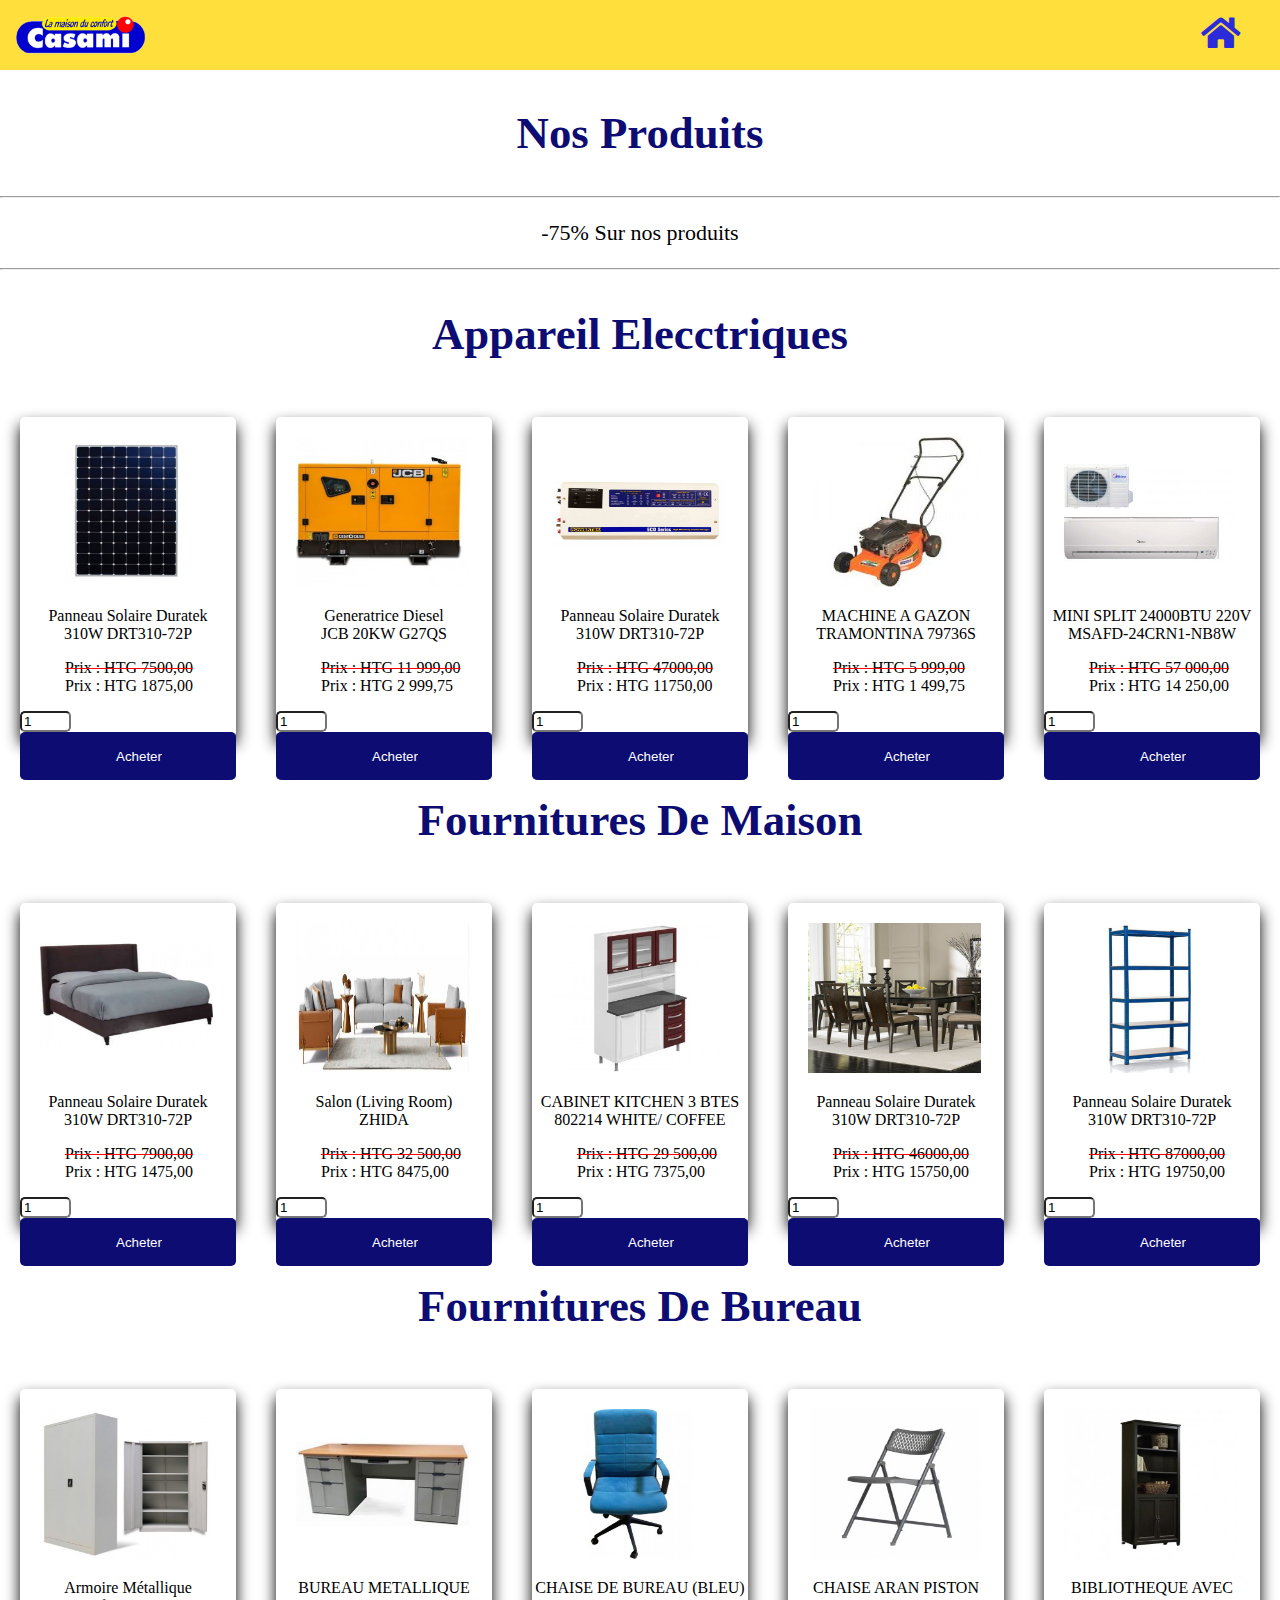
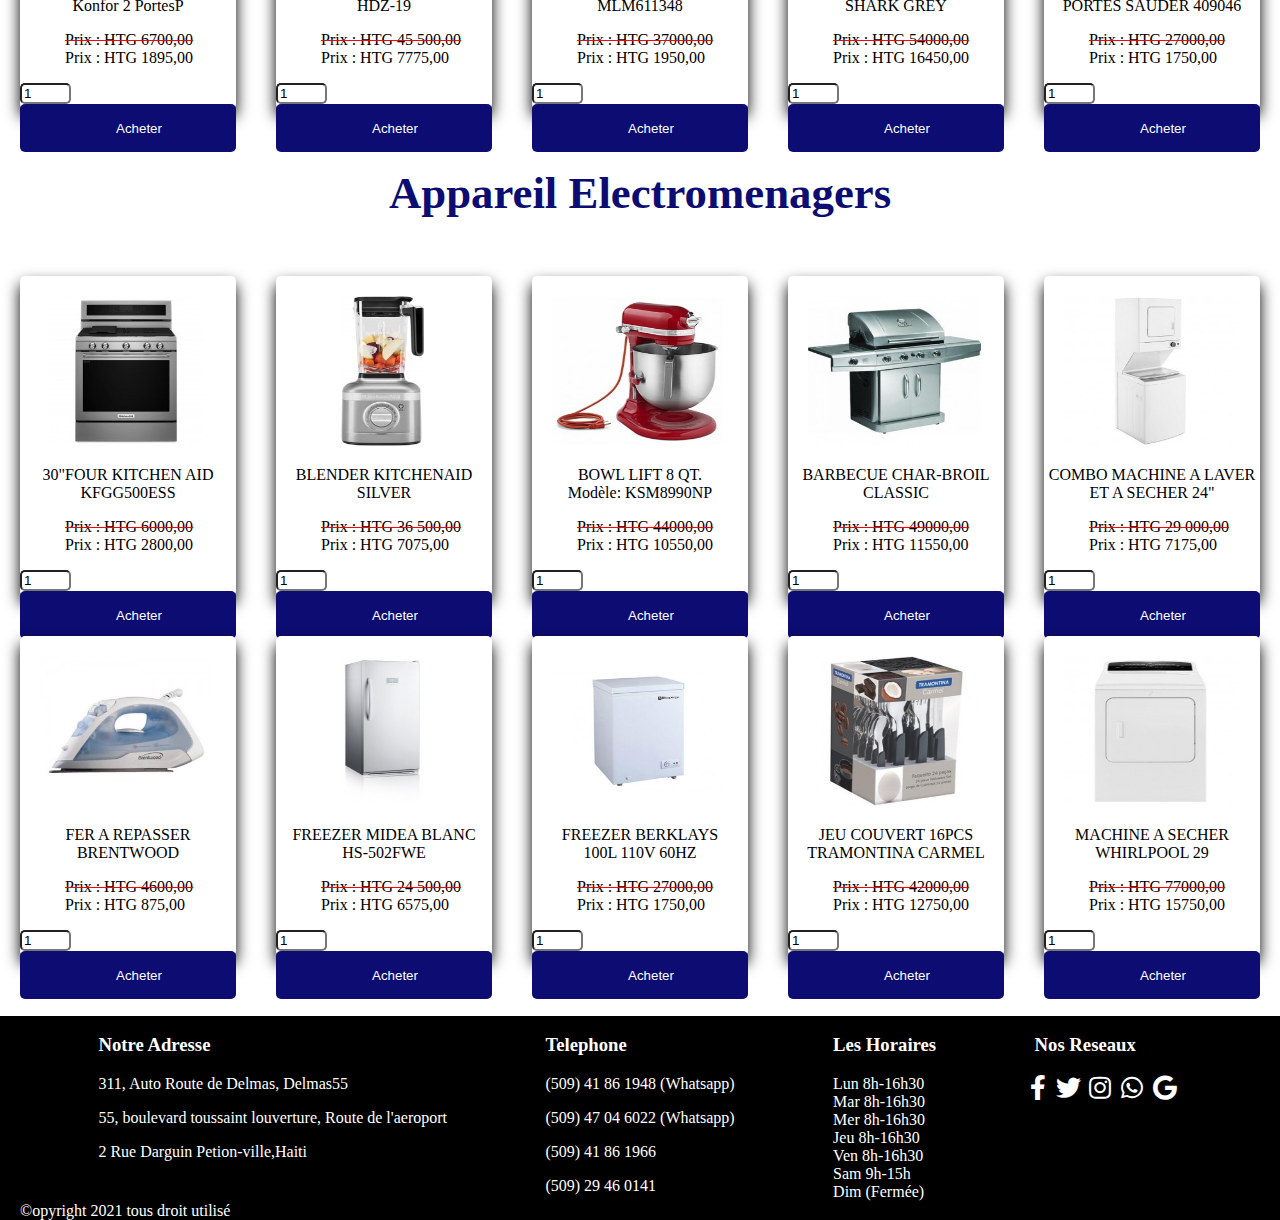
<file: boutique.html>
<!DOCTYPE html>
<html lang="en">
<head>
    <meta charset="UTF-8">
    <meta http-equiv="X-UA-Compatible" content="IE=edge">
    <meta name="viewport" content="width=device-width, initial-scale=1.0">
    <title>Casami.Haiti</title>
    <link rel="stylesheet" href="style.css">
    <link rel="stylesheet" href="fontawesome/css/all.min.css">
    <link rel="icon" href="images/Copie de casami.png">
</head>
<body>
    <header>
        <nav class="nav1">
            <ul>
                <li><a href="index.html"><i id="icons6" class="fas fa-home"></i></a></li>
                <li id="logo"><img class="a" src="images/Copie de casami.png" alt=""></li>
            </ul>
        </nav>
    </header>
    <main>
        <h2>Nos Produits</h2>
        <hr>
        <p id="t">-75% Sur nos produits</p>
        <hr>
    <section id="section5">
        <h2>Appareil Elecctriques</h2>
         <div class="content"> 
            <div class="cart">
                <img id="i1" src="images/GSPS-DURA310W-270x270.jpg" alt="">
                <p id="p1">Panneau Solaire Duratek <br>310W DRT310-72P</p>
                <ul>
                    <li id="li1">Prix : HTG 7500,00 </li>
                    <li id="li2">Prix : HTG 1875,00 </li>
                </ul>
                <input type="number" name="nombres" value="1" id="nob">
                <div id="bt">
                <input id="bouton" type="button" value="Acheter">
                </div>
            </div>

            <div class="cart">
                <img id="i1" src="images/GDGN-JCBG20QS-270x270.jpg" alt="">
                <p id="p1">Generatrice Diesel<br>JCB 20KW G27QS</p>
                <ul>
                    <li id="li1">Prix : HTG 11 999,00 </li>
                    <li id="li2">Prix : HTG 2 999,75</li>
                </ul>
                <input type="number" name="nombres" value="1" id="nob">
                <div id="bt">
                <input id="bouton" type="button" value="Acheter">
                </div>
            </div>

            <div class="cart">
                <img id="i1" src="images/17POPTMWEC01512-1-550x550w.jpg" alt="">
                <p id="p1">Panneau Solaire Duratek <br>310W DRT310-72P</p>
                <ul>
                    <li id="li1">Prix : HTG 47000,00 </li>
                    <li id="li2">Prix : HTG 11750,00 </li>
                </ul>
                <input type="number" name="nombres" value="1" id="nob">
                <div id="bt">
                <input id="bouton" type="button" value="Acheter">
                </div>
            </div>
            <div class="cart">
                <img id="i1" src="images/GGMG-TR79736401-270x270.jpg" alt="">
                <p id="p1">MACHINE A GAZON TRAMONTINA 79736S</p>
                <ul>
                    <li id="li1">Prix : HTG 5 999,00 </li>
                    <li id="li2">Prix : HTG 1 499,75</li>
                </ul>
                <input type="number" name="nombres" value="1" id="nob">
                <div id="bt">
                <input id="bouton" type="button" value="Acheter">
                </div>
            </div>

            <div class="cart">
                <img id="i1" src="images/Midea_24000 BTU-270x270.jpg" alt="">
                <p id="p1">MINI SPLIT 24000BTU 220V MSAFD-24CRN1-NB8W</p>
                <ul>
                    <li id="li1">Prix : HTG 57 000,00 </li>
                    <li id="li2">Prix : HTG 14 250,00 </li>
                </ul>
                <input type="number" name="nombres" value="1" id="nob">
                <div id="bt">
                <input id="bouton" type="button" value="Acheter">
                </div>
            </div>
           
        </div>
        <H2>Fournitures De Maison</H2>
        <div class="content">
            <div class="cart">
                <img id="i1" src="images/MCLI-MLM170960-1000x1000.jpg" alt="">
                <p id="p1">Panneau Solaire Duratek <br>310W DRT310-72P</p>
                <ul>
                    <li id="li1">Prix : HTG 7900,00 </li>
                    <li id="li2">Prix : HTG 1475,00 </li>
                </ul>
                <input type="number" name="nombres" value="1" id="nob">
                <div id="bt">
                <input id="bouton" type="button" value="Acheter">
                </div>
            </div>

            <div class="cart">
                <img id="i1" src="images/Capture1.JPG" alt="">
                <p id="p1">Salon (Living Room)<br>ZHIDA</p>
                <ul>
                    <li id="li1">Prix : HTG 32 500,00 </li>
                    <li id="li2">Prix : HTG 8475,00</li>
                </ul>
                <input type="number" name="nombres" value="1" id="nob">
                <div id="bt">
                <input id="bouton" type="button" value="Acheter">
                </div>
            </div>

            <div class="cart">
                <img id="i1" src="images/MMOF-MD802214WC-270x270.jpg" alt="">
                <p id="p1">CABINET KITCHEN 3 BTES <br>802214 WHITE/ COFFEE</p>
                <ul>
                    <li id="li1">Prix : HTG 29 500,00 </li>
                    <li id="li2">Prix : HTG 7375,00</li>
                </ul>
                <input type="number" name="nombres" value="1" id="nob">
                <div id="bt">
                <input id="bouton" type="button" value="Acheter">
                </div>
            </div>

            <div class="cart">
                <img id="i1" src="images/MMJE-HE1419-88-1000x1000.jpg" alt="">
                <p id="p1">Panneau Solaire Duratek <br>310W DRT310-72P</p>
                <ul>
                    <li id="li1">Prix : HTG 46000,00 </li>
                    <li id="li2">Prix : HTG 15750,00 </li>
                </ul>
                <input type="number" name="nombres" value="1" id="nob">
                <div id="bt">
                <input id="bouton" type="button" value="Acheter">
                </div>
            </div>
            <div class="cart">
                <img id="i1" src="images/etagere-5-etageres-en-metal-coloris-bleu-dim-h.jpg" alt="">
                <p id="p1">Panneau Solaire Duratek <br>310W DRT310-72P</p>
                <ul>
                    <li id="li1">Prix : HTG 87000,00 </li>
                    <li id="li2">Prix : HTG 19750,00 </li>
                </ul>
                <input type="number" name="nombres" value="1" id="nob">
                <div id="bt">
                <input id="bouton" type="button" value="Acheter">
                </div>
            </div>
        </div>
            <h2>Fournitures De Bureau</h2>
            <div class="content">
                <div class="cart">
                    <img id="i1" src="images/MBCL-LSHDC06A-1000x1000.jpg" alt="">
                    <p id="p1">Armoire Métallique<br>Konfor 2 PortesP</p>
                    <ul>
                        <li id="li1">Prix : HTG 6700,00 </li>
                        <li id="li2">Prix : HTG 1895,00 </li>
                    </ul>
                    <input type="number" name="nombres" value="1" id="nob">
                    <div id="bt">
                    <input id="bouton" type="button" value="Acheter">
                    </div>
                </div>
    
                <div class="cart">
                    <img id="i1" src="images/MBBU-LSHDZ19-270x270.jpg" alt="">
                    <p id="p1">BUREAU METALLIQUE <br>HDZ-19</p>
                    <ul>
                        <li id="li1">Prix : HTG 45 500,00 </li>
                        <li id="li2">Prix : HTG 7775,00</li>
                    </ul>
                    <input type="number" name="nombres" value="1" id="nob">
                    <div id="bt">
                    <input id="bouton" type="button" value="Acheter">
                    </div>
                </div>
    
                <div class="cart">
                    <img id="i1" src="images/MBCH-MLM611348B-270x270.jpg" alt="">
                    <p id="p1">CHAISE DE BUREAU (BLEU) <br>MLM611348</p>
                    <ul>
                        <li id="li1">Prix : HTG 37000,00 </li>
                        <li id="li2">Prix : HTG 1950,00 </li>
                    </ul>
                    <input type="number" name="nombres" value="1" id="nob">
                    <div id="bt">
                    <input id="bouton" type="button" value="Acheter">
                    </div>
                </div>
                <div class="cart">
                    <img id="i1" src="images/MBCH-ZO9X002A-270x270.jpg" alt="">
                    <p id="p1">CHAISE ARAN PISTON SHARK GREY</p>
                    <ul>
                        <li id="li1">Prix : HTG 54000,00 </li>
                        <li id="li2">Prix : HTG 16450,00 </li>
                    </ul>
                    <input type="number" name="nombres" value="1" id="nob">
                    <div id="bt">
                    <input id="bouton" type="button" value="Acheter">
                    </div>
                </div>
                <div class="cart">
                    <img id="i1" src="images/MBBI-SA409046-270x270.jpg" alt="">
                    <p id="p1">BIBLIOTHEQUE AVEC PORTES SAUDER 409046</p>
                    <ul>
                        <li id="li1">Prix : HTG 27000,00 </li>
                        <li id="li2">Prix : HTG 1750,00 </li>
                    </ul>
                    <input type="number" name="nombres" value="1" id="nob">
                    <div id="bt">
                    <input id="bouton" type="button" value="Acheter">
                    </div>
                </div>
            </div>
            <h2>Appareil Electromenagers</h2>
            <div class="content">
                <div class="cart">
                    <img id="i1" src="images/EGFO-KA500ESS-270x270.jpg" alt="">
                    <p id="p1">30"FOUR KITCHEN AID<br>KFGG500ESS</p>
                    <ul>
                        <li id="li1">Prix : HTG 6000,00 </li>
                        <li id="li2">Prix : HTG 2800,00 </li>
                    </ul>
                    <input type="number" name="nombres" value="1" id="nob">
                    <div id="bt">
                    <input id="bouton" type="button" value="Acheter">
                    </div>
                </div>
    
                <div class="cart">
                    <img id="i1" src="images/EPBL-KA4027CU-270x270.jpg" alt="">
                    <p id="p1">BLENDER KITCHENAID SILVER</p>
                    <ul>
                        <li id="li1">Prix : HTG 36 500,00 </li>
                        <li id="li2">Prix : HTG 7075,00</li>
                    </ul>
                    <input type="number" name="nombres" value="1" id="nob">
                    <div id="bt">
                    <input id="bouton" type="button" value="Acheter">
                    </div>
                </div>
    
                <div class="cart">
                    <img id="i1" src="images/EPSM-KA8990NP-270x270.jpg" alt="">
                    <p id="p1">BOWL LIFT 8 QT.<br>Modèle: KSM8990NP</p>
                    <ul>
                        <li id="li1">Prix : HTG 44000,00 </li>
                        <li id="li2">Prix : HTG 10550,00 </li>
                    </ul>
                    <input type="number" name="nombres" value="1" id="nob">
                    <div id="bt">
                    <input id="bouton" type="button" value="Acheter">
                    </div>
                </div>
                <div class="cart">
                    <img id="i1" src="images/C-45G-270x270.jpg" alt="">
                    <p id="p1">BARBECUE CHAR-BROIL CLASSIC</p>
                    <ul>
                        <li id="li1">Prix : HTG 49000,00 </li>
                        <li id="li2">Prix : HTG 11550,00 </li>
                    </ul>
                    <input type="number" name="nombres" value="1" id="nob">
                    <div id="bt">
                    <input id="bouton" type="button" value="Acheter">
                    </div>
                </div>
                <div class="cart">
                    <img id="i1" src="images/EGML-WP244024HW-270x270.jpg" alt="">
                    <p id="p1">COMBO MACHINE A LAVER ET A SECHER 24"</p>
                    <ul>
                        <li id="li1">Prix : HTG 29 000,00 </li>
                        <li id="li2">Prix : HTG 7175,00</li>
                    </ul>
                    <input type="number" name="nombres" value="1" id="nob">
                    <div id="bt">
                    <input id="bouton" type="button" value="Acheter">
                    </div>
                </div>
            </div>
            <div class="content">
                <div class="cart">
                    <img id="i1" src="images/EPFR-BWMPI52-270x270.jpeg" alt="">
                    <p id="p1">FER A REPASSER BRENTWOOD</p>
                    <ul>
                        <li id="li1">Prix : HTG 4600,00 </li>
                        <li id="li2">Prix : HTG 875,00 </li>
                    </ul>
                    <input type="number" name="nombres" value="1" id="nob">
                    <div id="bt">
                    <input id="bouton" type="button" value="Acheter">
                    </div>
                </div>
    
                <div class="cart">
                    <img id="i1" src="images/EGFZ-MIHS502F-270x270.jpg" alt="">
                    <p id="p1">FREEZER MIDEA BLANC<br>HS-502FWE</p>
                    <ul>
                        <li id="li1">Prix : HTG 24 500,00 </li>
                        <li id="li2">Prix : HTG 6575,00</li>
                    </ul>
                    <input type="number" name="nombres" value="1" id="nob">
                    <div id="bt">
                    <input id="bouton" type="button" value="Acheter">
                    </div>
                </div>
    
                <div class="cart">
                    <img id="i1" src="images/EGFZ-BTBC107.16-270x270.jpg" alt="">
                    <p id="p1">FREEZER BERKLAYS<br>100L 110V 60HZ</p>
                    <ul>
                        <li id="li1">Prix : HTG 27000,00 </li>
                        <li id="li2">Prix : HTG 1750,00 </li>
                    </ul>
                    <input type="number" name="nombres" value="1" id="nob">
                    <div id="bt">
                    <input id="bouton" type="button" value="Acheter">
                    </div>
                </div>
                <div class="cart">
                    <img id="i1" src="images/ACCU-TR23499001-270x270.jpg" alt="">
                    <p id="p1">JEU COUVERT 16PCS TRAMONTINA CARMEL</p>
                    <ul>
                        <li id="li1">Prix : HTG 42000,00 </li>
                        <li id="li2">Prix : HTG 12750,00 </li>
                    </ul>
                    <input type="number" name="nombres" value="1" id="nob">
                    <div id="bt">
                    <input id="bouton" type="button" value="Acheter">
                    </div>
                </div>
                <div class="cart">
                    <img id="i1" src="images/EGMS-WP7000DW-270x270.jpg" alt="">
                    <p id="p1">MACHINE A SECHER WHIRLPOOL 29 </p>
                    <ul>
                        <li id="li1">Prix : HTG 77000,00 </li>
                        <li id="li2">Prix : HTG 15750,00 </li>
                    </ul>
                    <input type="number" name="nombres" value="1" id="nob">
                    <div id="bt">
                    <input id="bouton" type="button" value="Acheter">
                    </div>
                </div>
            </div>
    </section>
    
</main>
<footer>      <!--  footer nan page boutique la  -->
    <div id="foot">
    <div class="adr-ad">
        <h3>Notre Adresse</h3>
        <p>311, Auto Route de Delmas, Delmas55 </p>
        <p>55, boulevard toussaint louverture, Route de l'aeroport</p>
        <p>2 Rue Darguin Petion-ville,Haiti</p>
    </div>
    <div class="adr-te">
        <h3>Telephone</h3>
        <p>(509) 41 86 1948 (Whatsapp)</p>
        <p>(509) 47 04 6022 (Whatsapp)</p>
        <p>(509) 41 86 1966</p>
        <p>(509) 29 46 0141</p>
    </div>
    <div class="adr-ho">
        <h3>Les Horaires</h3>
        <ul class="liste-hor">
            <li>Lun 8h-16h30</li>
            <li>Mar 8h-16h30</li>
            <li>Mer 8h-16h30</li>
            <li>Jeu 8h-16h30</li>
            <li>Ven 8h-16h30</li>
            <li>Sam 9h-15h</li>
            <li>Dim (Ferm&eacute;e)</li>
        </ul>
    </div>
    <div>
        <h3>Nos Reseaux</h3>
        <ul class="adr-re">
            <li><a href="#"><i id="icons1" class="fab fa-facebook-f"></i></a></li>
            <li><a href="#"><i id="icons2"  class="fab fa-twitter"></i></a></li>
            <li><a href="#"><i id="icons3"  class="fab fa-instagram"></i></a></li>
            <li><a href="#"><i id="icons4" class="fab fa-whatsapp"></i></a></li>
            <li><a href="#"><i id="icons4" class="fab fa-google"></i></a></li>
        </ul>
    </div>
    
     
    </div>
    <p id="p">&copy;opyright 2021 tous droit utilis&eacute;</p>
</footer>
</body>
</html>
</file>
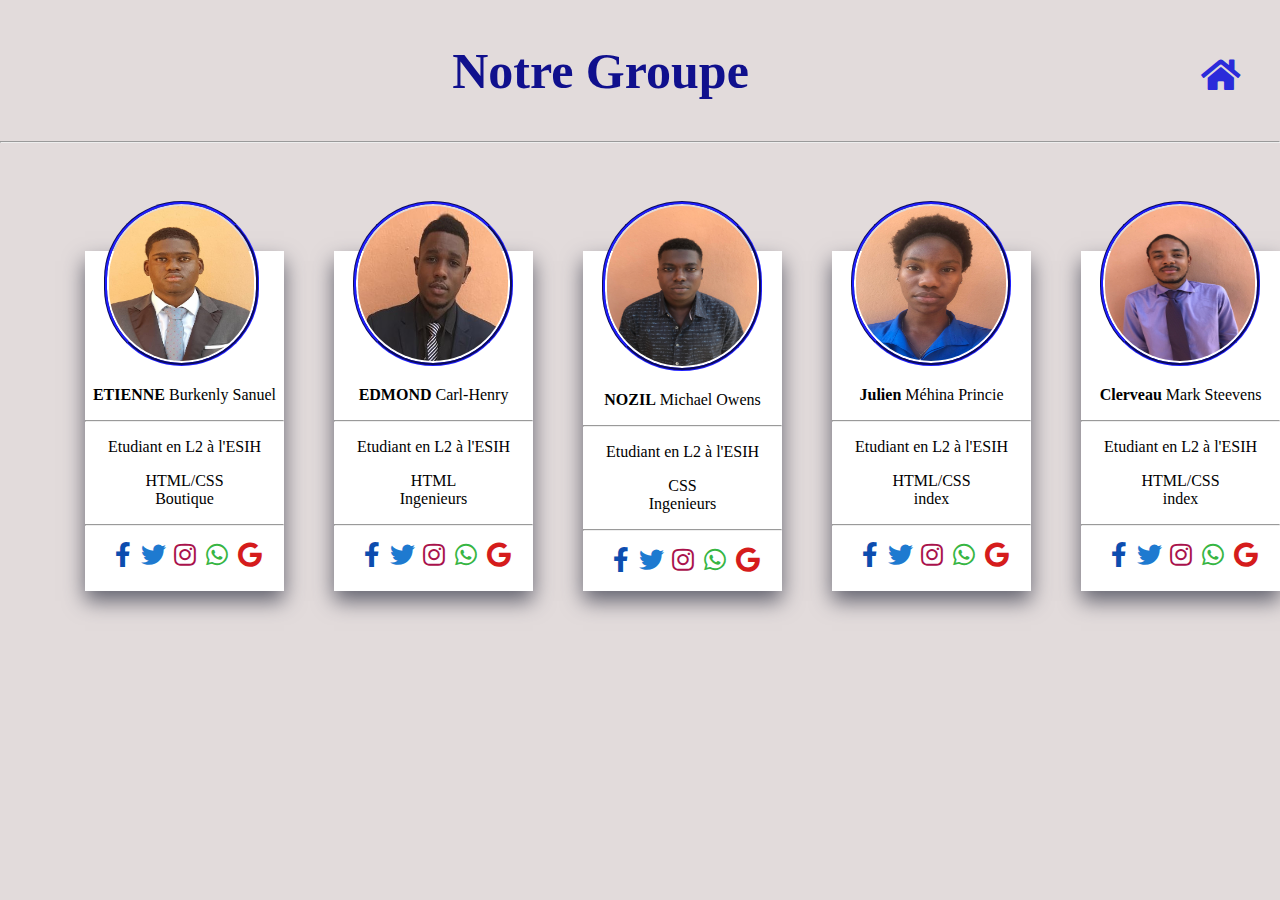
<file: Ingenieurs.html>
<!DOCTYPE html>
<html lang="en">
<head>
    <meta charset="UTF-8">
    <meta http-equiv="X-UA-Compatible" content="IE=edge">
    <meta name="viewport" content="width=device-width, initial-scale=1.0">
    <title>Ingenieurs</title>
    <link rel="icon" href="images/Copie de casami.png">
    <link rel="stylesheet" href="style.css">
    <link rel="stylesheet" href="fontawesome/css/all.min.css">
</head>
<body id="body">
    <section>
        <a href="index.html"><i id="icons6" class="fas fa-home"></i></a>
        <h2>Notre Groupe</h2>
        <hr>
        <div class="kont">
            <div class="Kard">
                <img id="mg1" src="images/unnamed (3).jpg" alt="">
                    <div id="p1">
                        <p><strong>ETIENNE</strong> Burkenly Sanuel</p>
                        <hr>
                        <p>Etudiant en L2 &agrave; l'ESIH</p>
                        <p>HTML/CSS <br>Boutique</p>
                        <hr>
                    </div>
                <ul class="rx">
                    <li><a href="#"><i id="icons1s" class="fab fa-facebook-f"></i></a></li>
                    <li><a href="#"><i id="icons2s"  class="fab fa-twitter"></i></a></li>
                    <li><a href="#"><i id="icons3s"  class="fab fa-instagram"></i></a></li>
                    <li><a href="#"><i id="icons4s" class="fab fa-whatsapp"></i></a></li>
                    <li><a href="#"><i id="icons5s" class="fab fa-google"></i></a></li>
                </ul>
            </div>

            <div class="Kard">
                <img id="mg2" src="images/Copie de unnamed.jpg" alt="">
                    <div id="p1">
                        <p><strong>EDMOND</strong> Carl-Henry</p>
                        <hr>
                        <p>Etudiant en L2 &agrave; l'ESIH</p>
                        <p>HTML <br>Ingenieurs</p>
                        <hr>
                    </div>
                <ul class="rx">
                    <li><a href="#"><i id="icons1s" class="fab fa-facebook-f"></i></a></li>
                    <li><a href="#"><i id="icons2s"  class="fab fa-twitter"></i></a></li>
                    <li><a href="#"><i id="icons3s"  class="fab fa-instagram"></i></a></li>
                    <li><a href="#"><i id="icons4s" class="fab fa-whatsapp"></i></a></li>
                    <li><a href="#"><i id="icons5s" class="fab fa-google"></i></a></li>
                </ul>
            </div>

            <div class="Kard">
                <img id="mg3" src="images/unnamed (1).jpg" alt="">
                    <div id="p1">
                        <p><strong>NOZIL</strong> Michael Owens</p>
                        <hr>
                        <p>Etudiant en L2 &agrave; l'ESIH</p>
                        <p>CSS <br>Ingenieurs</p>
                        <hr>
                    </div>
                <ul class="rx">
                    <li><a href="#"><i id="icons1s" class="fab fa-facebook-f"></i></a></li>
                    <li><a href="#"><i id="icons2s"  class="fab fa-twitter"></i></a></li>
                    <li><a href="#"><i id="icons3s"  class="fab fa-instagram"></i></a></li>
                    <li><a href="#"><i id="icons4s" class="fab fa-whatsapp"></i></a></li>
                    <li><a href="#"><i id="icons5s" class="fab fa-google"></i></a></li>
                </ul>
            </div>

            <div class="Kard">
                <img id="mg2" src="images/unnamed.jpg" alt="">
                    <div id="p1">
                        <p><strong>Julien</strong> M&eacute;hina Princie</p>
                        <hr>
                        <p>Etudiant en L2 &agrave; l'ESIH</p>
                        <p>HTML/CSS<br>index</p>
                        <hr>
                    </div>
                <ul class="rx">
                    <li><a href="#"><i id="icons1s" class="fab fa-facebook-f"></i></a></li>
                    <li><a href="#"><i id="icons2s"  class="fab fa-twitter"></i></a></li>
                    <li><a href="#"><i id="icons3s"  class="fab fa-instagram"></i></a></li>
                    <li><a href="#"><i id="icons4s" class="fab fa-whatsapp"></i></a></li>
                    <li><a href="#"><i id="icons5s" class="fab fa-google"></i></a></li>
                </ul>
            </div>

            <div class="Kard">
                <img id="mg2" src="images/unnamed (2).jpg" alt="hh">
                    <div id="p1">
                        <p><strong>Clerveau</strong> Mark Steevens</p>
                        <hr>
                        <p>Etudiant en L2 &agrave; l'ESIH</p>
                        <p>HTML/CSS <br>index</p>
                        <hr>
                    </div>
                <ul class="rx">
                    <li><a href="#"><i id="icons1s" class="fab fa-facebook-f"></i></a></li>
                    <li><a href="#"><i id="icons2s"  class="fab fa-twitter"></i></a></li>
                    <li><a href="#"><i id="icons3s"  class="fab fa-instagram"></i></a></li>
                    <li><a href="#"><i id="icons4s" class="fab fa-whatsapp"></i></a></li>
                    <li><a href="#"><i id="icons5s" class="fab fa-google"></i></a></li>
                </ul>
            </div>
        </div>
    </section>
</body>
</html>
</file>
<file: style.css>
body{
    margin: 0;
    padding: 0;
    width: 100%;
} 
/* css pour la bare de navigation */
header li{
    list-style-type: none;
}
header ul{
    margin: 0;
    padding: 0;
}
a{
    text-decoration: none;
    color: rgb(43, 43, 218);
}
.nav{
    background-color: #ffdf3c;
    position: fixed;
    width: 100%;
    opacity: 0.9;
    height: 70px;
    overflow: hidden;
}
.nav li{
    float: right;
    padding: 15px 16px;
    position: relative;
    font-size: 20px;
    bottom: -8px;
}
#pl{
    float: right;
    padding: 0;
    position: relative;
    font-size: 20px;
    bottom: -20px;
    margin-right: 20px;
    border-radius: 5px;
    border-style: groove;border-color:rgb(21, 21, 177);
}
.nav a{
  
    font-size: 20px;
    border-radius: 20px;
    padding: 3px 15px;
    background:-webkit-linear-gradient(right,transparent -550%,rgb(255, 228, 25) 50%,blue 50%);
    transition: 0.7s ease-out;
    background-position: right;
    background-size: 800px 680px;
}

.nav a:hover{
    background-position: left;
    color: white;
    border-radius: 20px;
    border-style: groove;border-color:#f25757;
}
/* positionnement du logo casami */
#logo,.a{
    width: 140px;
    float: left;
    padding: 1px 5px;
    bottom: 4px;
}
{
    bottom: -60px;
}
/* css utilise pour l'apparence de l'acueil situe dans la barre de navigation */
.d a{
    font-size: 20px;
    border-style: groove;border-color:#f25757;
    border-radius: 20px;
    padding: 3px 15px;
    background:#231ff3;
    color: white;
}
/* css utilise pour l'apparence des phrase du page d'aceuil tankou bienvenue chez casami etc...*/
#fond{
    background-color: white;
    
    background-size: cover;
    height: 799px;
    padding-top: 50px;
}

header #fond{
    font-family: "cooper black";
}
header #h2{
    text-align: center;
    margin-top: 200px;
    font-size: 3rem;
    text-shadow: 2px 4px 3px gray;
    color: rgb(21, 21, 177);
}
header #h3{
    text-align: center;
    margin-bottom: 10px;
    margin-top: -20px;
    font-size: 31px;
    text-shadow: 2px 4px 3px gray;
    color: rgb(21, 21, 177);
}
header #h4{
    text-align: center;
    font-family: 'Times New Roman', Times, serif;
    font-size: 25px;
}
/* css utilise pour l'apparence du lien acheter maintenant dans la page d'aceuil*/
.link1{
    margin-left: 42%;
    font-size: 20px;
    border-style: groove;border-color:#f25757;
    border-radius: 20px;
    padding: 3px 15px;
    background:-webkit-linear-gradient(right,transparent -550%,rgb(255, 255, 255) 50%,blue 50%);
    transition: 0.8s ease-out;
    background-position: right;
    background-size: 900px 680px;
    
}

.link1:hover{
    background-position: left;
    color: white;
}
  
#section1{
    background-color: #ffdf3c ;
    overflow: hidden;
    padding: 10px 0 100px 0;
}
/* sa se pou h2 ki en le a ki ekri les categorie yo */
#section1 h2{
    text-align: center;
    font-family: "cooper black";
    color: blue;
    font-size: 3rem;
    text-transform: uppercase;
}
/* la se css pou carte yo*/
.ro{
    width: 250px;
    border-radius: 15px;
    height: 200px;
   
}

/* me tout css carte yo */
.card{
    box-shadow: 0 10px 20px rgb(0, 0, 2);
    width: 250px;
    height: 400px;
    border-radius: 15px;
    margin: 20px;
    background-color: white;
    
}

.ri{
    text-decoration: none;
    margin-left: 595px;
    border-style: groove;border-color:#f25757;
    color:blue;
    border-radius: 25px;
    background:-webkit-linear-gradient(right,transparent -550%,blue 50%,white 50%);
    font-size: 35px;
    padding: 2px 15px;
    margin-top: 140px;
    background-size: 900px 680px;
    transition: 0.8s ease-out;
    background-position:left;
    
}

.ri:hover{
    
    font-size: 35px;
    border-style: groove;border-color:#f25757;
    border-radius: 25px;
    padding: 3px 15px;
    
    color: white;
    background-position:right;
    
}

.cont{
    display:flex ;
    margin: 75px;
}
#foot{
    background-color: rgb(12, 12, 114);
    overflow: hidden;
}
/* sa se css pou pati contacter nous an  */
#section2{
    background-color: rgb(12, 12, 114);
    overflow: hidden;
    margin: 0;
    padding: 0;
    padding-bottom: 50px;
    width: 100%;
}

#section2 h2{
    color: white;
    text-transform: uppercase;
    text-align: center;
    font-family: "cooper black";
    font-size: 2.5rem;
}

form{
    margin: 0 95px 0 auto;
    max-width: 800px;
}
form input,textarea,button{
    border: none;
    width: 55%;
    padding: 15px 0px;
    margin: 1px;
    font-size: 1.2em;
    
    border-radius: 8px;
}
textarea{
    height: 130px;
}

button{
    font-size: 1.5em;
    background:-webkit-linear-gradient(right,transparent -550%,#fddb2d 50%,red 50%);
    color: rgb(12, 12, 114);
    background-size: 900px 680px;
    transition: 0.8s ease-out;
    background-position: right;
    
    
}

form button:hover{
    background-position: left;
    color: white;
}
/* sa se pou footer la  */
footer{
    margin: 0;
    padding: 0;
    overflow: hidden;
    background-color: black;
    color: white;
    width: 100%;
}
#foot{
    display: flex;
    justify-content: space-evenly;
    background-color: black;
    color: white;
}
footer ul{
    padding: 0;
    list-style-type: none;
}
footer #p{
    margin:-15px 0 0 20px;
    
}
#icons1{
    color: rgb(255, 255, 255);
    font-size: 25px;
    margin: 0 5px 0 -5px;
}
#icons2{
    color: rgb(255, 255, 255);
    font-size: 25px;
    margin: 0 5px 0 5px;
    
}
#icons3{
    color: rgb(255, 255, 255);
    font-size: 25px;
    margin: 0 5px 0 3px;
}
#icons4{
    color: rgb(255, 255, 255);
    font-size: 25px;
    margin: 0 5px 0 5px;
}
.adr-re{
    display: flex;
  
}
/* boutique */
/* css sou barre de navigation ki gen nan page boutique la */
.nav1{
    background-color: #ffdf3c;
    height: 70px;
}

#logo,.a{
    width: 140px;
    float: left;
    padding: 1px 5px;
    margin-top: 5px;
}
a #icons6{
    font-size: 35px;
    margin-right: 40px;
    float: right;
    margin-top: 15px;
}
/* pou nav la pa gen marge */
.nav1{
    overflow: hidden;
}
/* tout sa you se css pou carte ki nan boutique yo se toujou menm jan ak le nou te fe carte categorie yo  */
#i1{
    width: 80%;
    height: 150px;
    margin-left: 20px;
    margin-top: 20px;
}
.cart{
    box-shadow: 0 8px 15px rgb(0, 0, 2);
    width: 250px;
    height: 320px;
    border-radius: 5px;
    margin: 20px;
    background-color: white;
}
#p1{
    text-align: center;
}
#bt{
   background: rgb(12, 12, 114);
   padding: 15px;
   border-radius: 5px;
}
#bouton{
    color: white;
    background: rgb(12, 12, 114);
    border: none;
    margin-left: 75px;
}
.content li{
    list-style-type: none;
}
.content #li1{
    text-decoration: line-through red;/* text-decoration: line-through red se pou ba roug nou we sou chif yo ki pwouve rabais a*/
    margin-left: 5px;
}
.content #li2{
    margin-left: 5px;/*sa se pou prix rabais a*/
}
section .content{
    display: flex;

}
#nob{
    width: 20%;
    border-radius: 5px; /*se pou bouton acheter a forme li gen an*/
}
main h2{ 
    font-size: 2.8rem;
    text-align: center;
    font-family: "cooper black";
    color: rgb(12, 12, 114);
}
main #t{
    text-align: center;
    font-size: 22px;
}
main{ /*pou marge page boutique la*/
    margin-bottom: 40px;
}
/* css pour la page d'ingenieurs */
#body{
    background-color: rgb(226, 219, 219);
}
#mg1{
    width: 145px;
    margin-top: -50px;
    margin-left: 19px;
    border-radius: 80px;
    padding: 2px;
    border-style: groove;border-color: rgb(21, 21, 177);
    height: 155px;
}
#mg2{
    width: 150px;
    margin-top: -50px;
    margin-left: 19px;
    border-radius: 80px;
    padding: 2px;
    border-style: groove;border-color: rgb(21, 21, 177);
    height: 155px;
}
#mg3{
    width: 150px;
    margin-top: -50px;
    margin-left: 19px;
    border-radius: 80px;
    padding: 2px;
    border-style: groove;border-color: rgb(21, 21, 177);
    height: 160px;
}
.kont{
    display: flex;
    margin-left: 35px;
}
.Kard{
    box-shadow: 0 10px 20px rgb(99, 99, 111);
    height: 340px;
    width: 200px;
    margin-left: 50px;
    margin-top: 100px;
    background-color: white;
}
.rx{
    display: flex;
    list-style-type: none;
    text-decoration: none;
    margin-left: -5px;
}
#p1{
    text-align: center;
}
#icons1s{
    color: rgb(12, 77, 175);
    font-size: 25px;
    margin: 0 5px 0 -5px;
}
#icons2s{
    color: rgb(30, 122, 208);
    font-size: 25px;
    margin: 0 5px 0 5px;
    
}
#icons3s{
    color: rgb(169, 18, 76);
    font-size: 25px;
    margin: 0 5px 0 3px;
}
#icons4s{
    color: rgba(18, 169, 31, 0.844);
    font-size: 25px;
    margin: 0 5px 0 5px;
}
#icons5s{
    color: rgb(213, 28, 28);
    font-size: 25px;
    margin: 0 5px 0 5px;
}
#body h2{
    text-align: center;
    color: rgb(16, 16, 141);
    font-size: 50px;
}
</file>
